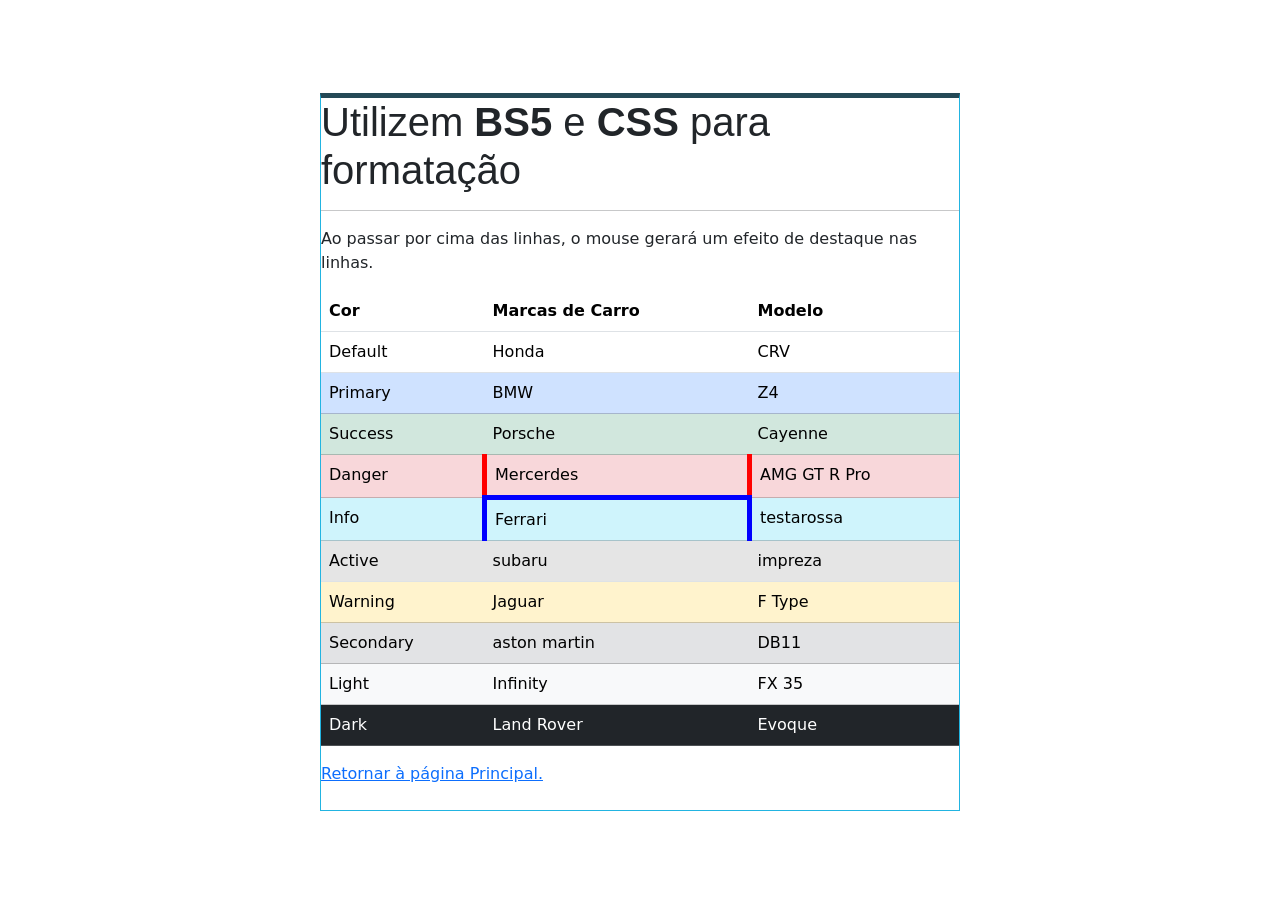
<file: index.html>
<!DOCTYPE html>
<html lang="en">

<head>
    <meta charset="UTF-8">
    <meta name="viewport" content="width=device-width, initial-scale=1.0">
    <title>Extra Classe</title>

    <link href="https://cdn.jsdelivr.net/npm/bootstrap@5.3.3/dist/css/bootstrap.min.css" rel="stylesheet"
        integrity="sha384-QWTKZyjpPEjISv5WaRU9OFeRpok6YctnYmDr5pNlyT2bRjXh0JMhjY6hW+ALEwIH" crossorigin="anonymous">

    <link rel="stylesheet" href="styless.css">

</head>

<body>
    <div class="vh-100 d-flex align-items-center justify-content-center w-50 mx-auto">
        <div class="container mt-1 p-0" id="geral">
            <h1>Utilizem <b>BS5</b> e <b>CSS</b> para formatação</h1>
            <hr>
            <p>Ao passar por cima das linhas, o mouse gerará um efeito de destaque nas linhas.</p>

            <table class="table table-hover container mt-1">

                <thead>
                    <th>Cor</th>
                    <th>Marcas de Carro</th>
                    <th>Modelo</th>
                </thead>

                <tbody class="table-default">
                    <td>Default</td>
                    <td>Honda</td>
                    <td>CRV</td>
                </tbody>

                <tbody class="table-primary">
                    <td>Primary</td>
                    <td>BMW</td>
                    <td>Z4</td>
                </tbody>

                <tbody class="table-success">
                    <td>Success</td>
                    <td>Porsche</td>
                    <td>Cayenne</td>
                </tbody>

                <tbody class="table-danger">
                    <td>Danger</td>
                    <td id="Mercerdes">Mercerdes</td>
                    <td>AMG GT R Pro</td>
                </tbody>

                <tbody class="table-info">
                    <td>Info</td>
                    <td id="Ferrari">Ferrari</td>
                    <td>testarossa</td>
                </tbody>

                <tbody class="table-active">
                    <td>Active</td>
                    <td>subaru</td>
                    <td>impreza</td>
                </tbody>

                <tbody class="table-warning">
                    <td>Warning</td>
                    <td>Jaguar</td>
                    <td>F Type</td>
                </tbody>

                <tbody class="table-secondary">
                    <td>Secondary</td>
                    <td>aston martin</td>
                    <td>DB11</td>
                </tbody>

                <tbody class="table-light">
                    <td>Light</td>
                    <td>Infinity</td>
                    <td>FX 35</td>
                </tbody>

                <tbody class="table-dark">
                    <td>Dark</td>
                    <td>Land Rover</td>
                    <td>Evoque</td>
                </tbody>

            </table>
            <a href="principal.html">Retornar à página Principal.</a>
            <br><br>
        </div>
    </div>
</body>

</html>
</file>
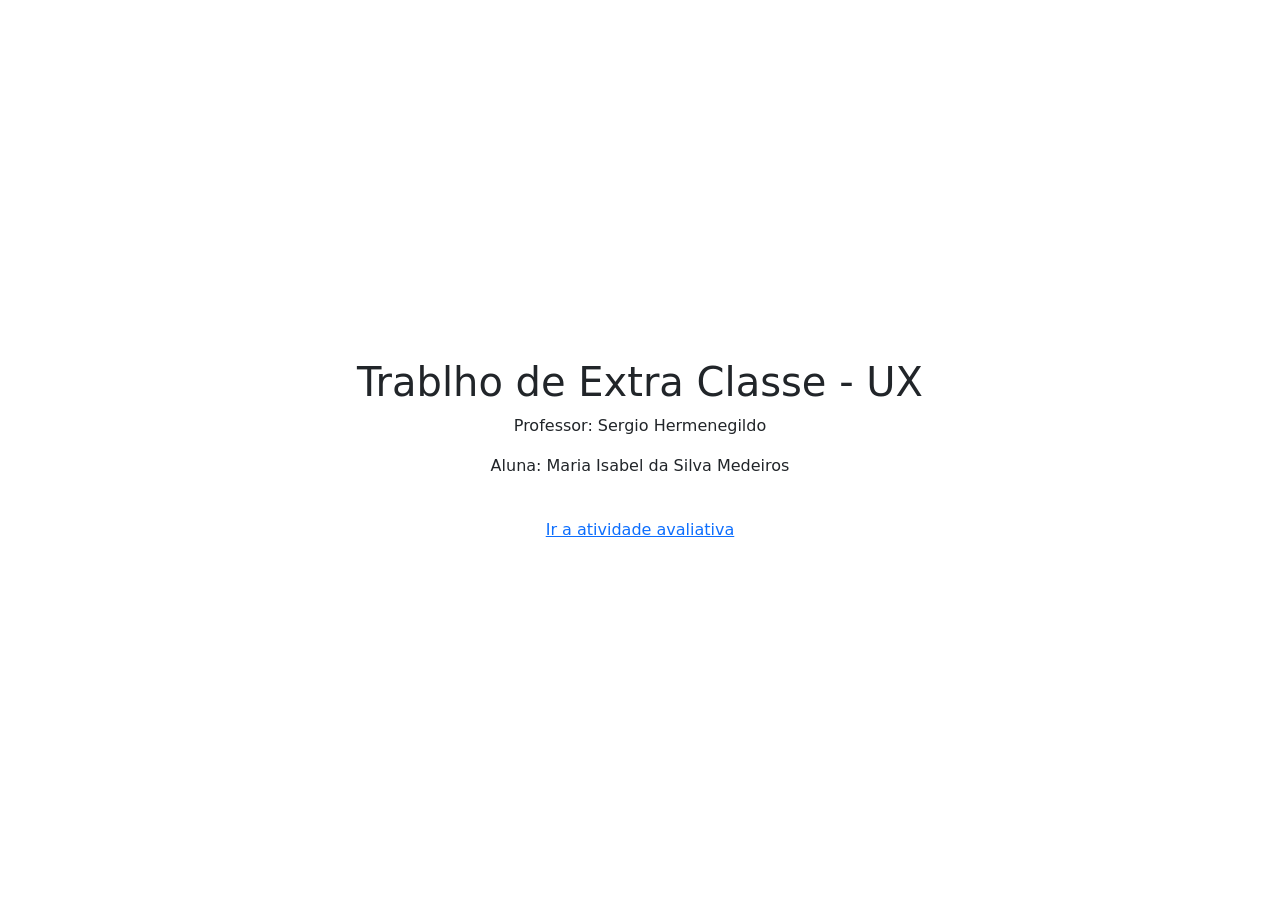
<file: principal.html>
<!DOCTYPE html>
<html lang="en">

<head>
    <meta charset="UTF-8">
    <meta name="viewport" content="width=device-width, initial-scale=1.0">
    <title>Extra Classe</title>
    <link href="https://cdn.jsdelivr.net/npm/bootstrap@5.3.3/dist/css/bootstrap.min.css" rel="stylesheet"
        integrity="sha384-QWTKZyjpPEjISv5WaRU9OFeRpok6YctnYmDr5pNlyT2bRjXh0JMhjY6hW+ALEwIH" crossorigin="anonymous">

</head>

<body>
    <div class="d-flex flex-column align-items-center justify-content-center min-vh-100 text-centerds">
        <h1>Trablho de Extra Classe - UX</h1>
        <p>Professor: Sergio Hermenegildo</p>
        <p>Aluna: Maria Isabel da Silva Medeiros</p>
        <br>
        
        <a href="index.html">Ir a atividade avaliativa</a>
    </div>
</body>

</html>
</file>
<file: styless.css>
h1{
    font-family: Arial, sans-serif;
    
}

#Mercerdes{
    border-left: 5px solid red;  
    border-right: 5px solid red;
    border-bottom: 5px solid blue;
}

#Ferrari{
    
    border-left: 5px solid blue;  
    border-right: 5px solid blue;
}
#geral{
    border-top: 5px solid rgb(36, 73, 86);
    border-left: 1px solid rgb(34, 180, 225);  
    border-right: 1px solid rgb(34, 180, 225);
    border-bottom: 1px solid rgb(34, 180, 225);
}
</file>
